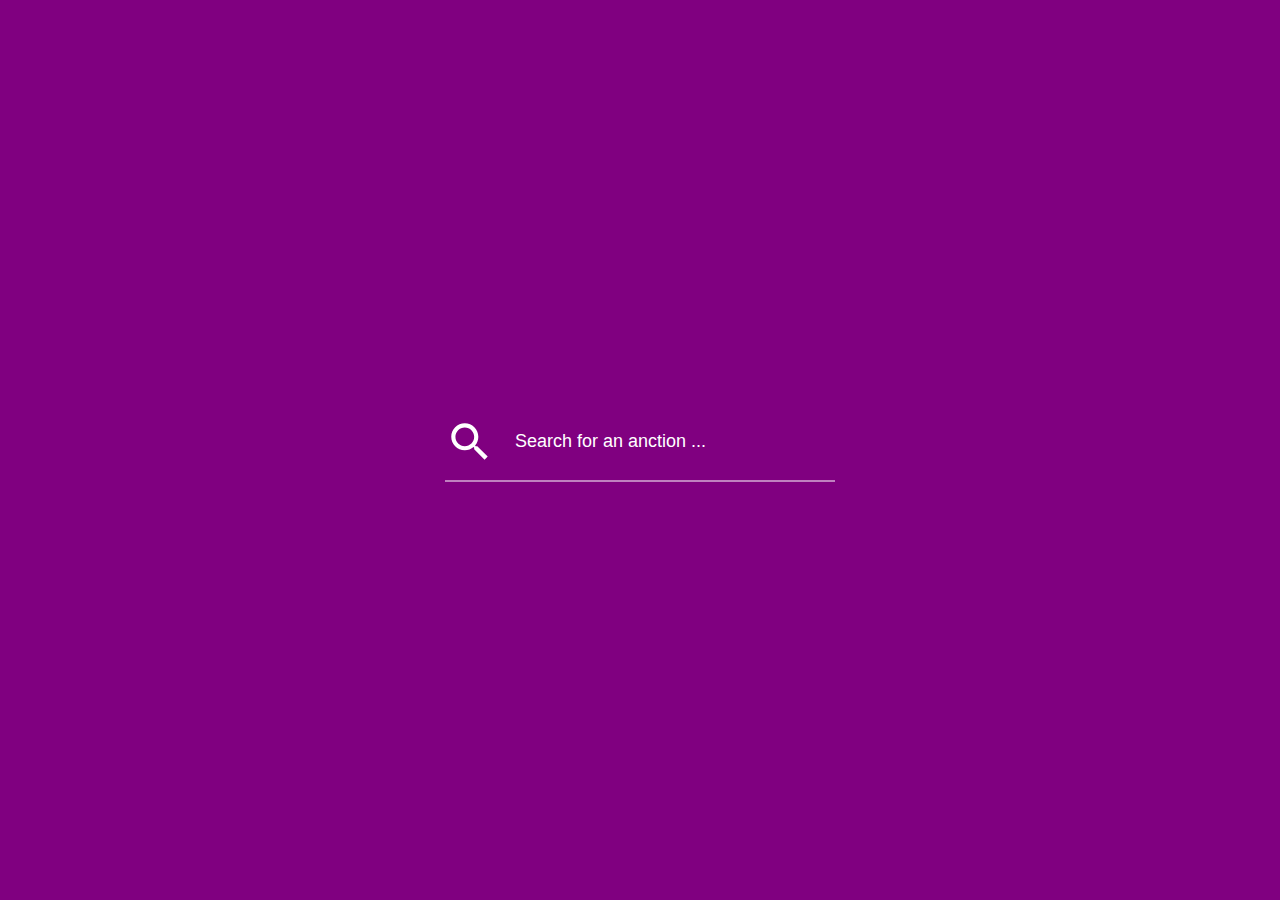
<file: templates/index.html>
<html>
  <head>
    <meta http-equiv="Content-Type" content="text/html; charset=UTF-8" />
    <meta name="viewport" content="width=device-width, initial-scale=1" />
    <meta http-equiv="X-UA-Compatible" content="IE=edge" />
    <meta name="author" content="colorlib.com">
    <link href="https://fonts.googleapis.com/css?family=Montserrat:500" rel="stylesheet" />
    <link href="/static/css/main.css" rel="stylesheet" />
  </head>
  <body>
    <div class="s129">
      <form>
        <div class="inner-form">
          <div class="input-field">
            <button id="search_btn" class="btn-search" type="button" onclick="go()">
              <svg xmlns="http://www.w3.org/2000/svg" width="24" height="24" viewBox="0 0 24 24">
                <path d="M15.5 14h-.79l-.28-.27C15.41 12.59 16 11.11 16 9.5 16 5.91 13.09 3 9.5 3S3 5.91 3 9.5 5.91 16 9.5 16c1.61 0 3.09-.59 4.23-1.57l.27.28v.79l5 4.99L20.49 19l-4.99-5zm-6 0C7.01 14 5 11.99 5 9.5S7.01 5 9.5 5 14 7.01 14 9.5 11.99 14 9.5 14z"></path>
              </svg>
            </button>
            <input id="search" type="text" placeholder="Search for an anction ..." />
          </div>
        </div>
      </form>
    </div>
    <script src="/static/js/main.js"></script>
  </body><!-- This templates was made by Colorlib (https://colorlib.com) -->
</html>
</file>
<file: static/css/main.css>
html {
  line-height: 1.15;
  /* 1 */
  -ms-text-size-adjust: 100%;
  /* 2 */
  -webkit-text-size-adjust: 100%;
  /* 2 */
}

/* Sections
   ========================================================================== */
/**
 * Remove the margin in all browsers (opinionated).
 */
body {
  margin: 0;
}

/**
 * Add the correct display in IE 9-.
 */
article,
aside,
footer,
header,
nav,
section {
  display: block;
}

/**
 * Correct the font size and margin on `h1` elements within `section` and
 * `article` contexts in Chrome, Firefox, and Safari.
 */
h1 {
  font-size: 2em;
  margin: 0.67em 0;
}

/* Grouping content
   ========================================================================== */
/**
 * Add the correct display in IE 9-.
 * 1. Add the correct display in IE.
 */
figcaption,
figure,
main {
  /* 1 */
  display: block;
}

/**
 * Add the correct margin in IE 8.
 */
figure {
  margin: 1em 40px;
}

/**
 * 1. Add the correct box sizing in Firefox.
 * 2. Show the overflow in Edge and IE.
 */
hr {
  box-sizing: content-box;
  /* 1 */
  height: 0;
  /* 1 */
  overflow: visible;
  /* 2 */
}

/**
 * 1. Correct the inheritance and scaling of font size in all browsers.
 * 2. Correct the odd `em` font sizing in all browsers.
 */
pre {
  font-family: monospace, monospace;
  /* 1 */
  font-size: 1em;
  /* 2 */
}

/* Text-level semantics
   ========================================================================== */
/**
 * 1. Remove the gray background on active links in IE 10.
 * 2. Remove gaps in links underline in iOS 8+ and Safari 8+.
 */
a {
  background-color: transparent;
  /* 1 */
  -webkit-text-decoration-skip: objects;
  /* 2 */
}

/**
 * 1. Remove the bottom border in Chrome 57- and Firefox 39-.
 * 2. Add the correct text decoration in Chrome, Edge, IE, Opera, and Safari.
 */
abbr[title] {
  border-bottom: none;
  /* 1 */
  text-decoration: underline;
  /* 2 */
  text-decoration: underline dotted;
  /* 2 */
}

/**
 * Prevent the duplicate application of `bolder` by the next rule in Safari 6.
 */
b,
strong {
  font-weight: inherit;
}

/**
 * Add the correct font weight in Chrome, Edge, and Safari.
 */
b,
strong {
  font-weight: bolder;
}

/**
 * 1. Correct the inheritance and scaling of font size in all browsers.
 * 2. Correct the odd `em` font sizing in all browsers.
 */
code,
kbd,
samp {
  font-family: monospace, monospace;
  /* 1 */
  font-size: 1em;
  /* 2 */
}

/**
 * Add the correct font style in Android 4.3-.
 */
dfn {
  font-style: italic;
}

/**
 * Add the correct background and color in IE 9-.
 */
mark {
  background-color: #ff0;
  color: #000;
}

/**
 * Add the correct font size in all browsers.
 */
small {
  font-size: 80%;
}

/**
 * Prevent `sub` and `sup` elements from affecting the line height in
 * all browsers.
 */
sub,
sup {
  font-size: 75%;
  line-height: 0;
  position: relative;
  vertical-align: baseline;
}

sub {
  bottom: -0.25em;
}

sup {
  top: -0.5em;
}

/* Embedded content
   ========================================================================== */
/**
 * Add the correct display in IE 9-.
 */
audio,
video {
  display: inline-block;
}

/**
 * Add the correct display in iOS 4-7.
 */
audio:not([controls]) {
  display: none;
  height: 0;
}

/**
 * Remove the border on images inside links in IE 10-.
 */
img {
  border-style: none;
}

/**
 * Hide the overflow in IE.
 */
svg:not(:root) {
  overflow: hidden;
}

/* Forms
   ========================================================================== */
/**
 * 1. Change the font styles in all browsers (opinionated).
 * 2. Remove the margin in Firefox and Safari.
 */
button,
input,
optgroup,
select,
textarea {
  font-family: sans-serif;
  /* 1 */
  font-size: 100%;
  /* 1 */
  line-height: 1.15;
  /* 1 */
  margin: 0;
  /* 2 */
}

/**
 * Show the overflow in IE.
 * 1. Show the overflow in Edge.
 */
button,
input {
  /* 1 */
  overflow: visible;
}

/**
 * Remove the inheritance of text transform in Edge, Firefox, and IE.
 * 1. Remove the inheritance of text transform in Firefox.
 */
button,
select {
  /* 1 */
  text-transform: none;
}

/**
 * 1. Prevent a WebKit bug where (2) destroys native `audio` and `video`
 *    controls in Android 4.
 * 2. Correct the inability to style clickable types in iOS and Safari.
 */
button,
html [type="button"],
[type="reset"],
[type="submit"] {
  -webkit-appearance: button;
  /* 2 */
}

/**
 * Remove the inner border and padding in Firefox.
 */
button::-moz-focus-inner,
[type="button"]::-moz-focus-inner,
[type="reset"]::-moz-focus-inner,
[type="submit"]::-moz-focus-inner {
  border-style: none;
  padding: 0;
}

/**
 * Restore the focus styles unset by the previous rule.
 */
button:-moz-focusring,
[type="button"]:-moz-focusring,
[type="reset"]:-moz-focusring,
[type="submit"]:-moz-focusring {
  outline: 1px dotted ButtonText;
}

/**
 * Correct the padding in Firefox.
 */
fieldset {
  padding: 0.35em 0.75em 0.625em;
}

/**
 * 1. Correct the text wrapping in Edge and IE.
 * 2. Correct the color inheritance from `fieldset` elements in IE.
 * 3. Remove the padding so developers are not caught out when they zero out
 *    `fieldset` elements in all browsers.
 */
legend {
  box-sizing: border-box;
  /* 1 */
  color: inherit;
  /* 2 */
  display: table;
  /* 1 */
  max-width: 100%;
  /* 1 */
  padding: 0;
  /* 3 */
  white-space: normal;
  /* 1 */
}

/**
 * 1. Add the correct display in IE 9-.
 * 2. Add the correct vertical alignment in Chrome, Firefox, and Opera.
 */
progress {
  display: inline-block;
  /* 1 */
  vertical-align: baseline;
  /* 2 */
}

/**
 * Remove the default vertical scrollbar in IE.
 */
textarea {
  overflow: auto;
}

/**
 * 1. Add the correct box sizing in IE 10-.
 * 2. Remove the padding in IE 10-.
 */
[type="checkbox"],
[type="radio"] {
  box-sizing: border-box;
  /* 1 */
  padding: 0;
  /* 2 */
}

/**
 * Correct the cursor style of increment and decrement buttons in Chrome.
 */
[type="number"]::-webkit-inner-spin-button,
[type="number"]::-webkit-outer-spin-button {
  height: auto;
}

/**
 * 1. Correct the odd appearance in Chrome and Safari.
 * 2. Correct the outline style in Safari.
 */
[type="search"] {
  -webkit-appearance: textfield;
  /* 1 */
  outline-offset: -2px;
  /* 2 */
}

/**
 * Remove the inner padding and cancel buttons in Chrome and Safari on macOS.
 */
[type="search"]::-webkit-search-cancel-button,
[type="search"]::-webkit-search-decoration {
  -webkit-appearance: none;
}

/**
 * 1. Correct the inability to style clickable types in iOS and Safari.
 * 2. Change font properties to `inherit` in Safari.
 */
::-webkit-file-upload-button {
  -webkit-appearance: button;
  /* 1 */
  font: inherit;
  /* 2 */
}

/* Interactive
   ========================================================================== */
/*
 * Add the correct display in IE 9-.
 * 1. Add the correct display in Edge, IE, and Firefox.
 */
details,
menu {
  display: block;
}

/*
 * Add the correct display in all browsers.
 */
summary {
  display: list-item;
}

/* Scripting
   ========================================================================== */
/**
 * Add the correct display in IE 9-.
 */
canvas {
  display: inline-block;
}

/**
 * Add the correct display in IE.
 */
template {
  display: none;
}

/* Hidden
   ========================================================================== */
/**
 * Add the correct display in IE 10-.
 */
[hidden] {
  display: none;
}

html {
  height: 100%;
}

fieldset {
  margin: 0;
  padding: 0;
  -webkit-margin-start: 0;
  -webkit-margin-end: 0;
  -webkit-padding-before: 0;
  -webkit-padding-start: 0;
  -webkit-padding-end: 0;
  -webkit-padding-after: 0;
  border: 0;
}

legend {
  margin: 0;
  padding: 0;
  display: block;
  -webkit-padding-start: 0;
  -webkit-padding-end: 0;
}

/*===============================
=            Choices            =
===============================*/
.choices {
  position: relative;
  margin-bottom: 24px;
  font-size: 16px;
}

.choices:focus {
  outline: none;
}

.choices:last-child {
  margin-bottom: 0;
}

.choices.is-disabled .choices__inner, .choices.is-disabled .choices__input {
  background-color: #EAEAEA;
  cursor: not-allowed;
  -webkit-user-select: none;
     -moz-user-select: none;
      -ms-user-select: none;
          user-select: none;
}

.choices.is-disabled .choices__item {
  cursor: not-allowed;
}

.choices[data-type*="select-one"] {
  cursor: pointer;
}

.choices[data-type*="select-one"] .choices__inner {
  padding-bottom: 7.5px;
}

.choices[data-type*="select-one"] .choices__input {
  display: block;
  width: 100%;
  padding: 10px;
  border-bottom: 1px solid #DDDDDD;
  background-color: #FFFFFF;
  margin: 0;
}

.choices[data-type*="select-one"] .choices__button {
  background-image: url("../../icons/cross-inverse.svg");
  padding: 0;
  background-size: 8px;
  height: 100%;
  position: absolute;
  top: 50%;
  right: 0;
  margin-top: -10px;
  margin-right: 25px;
  height: 20px;
  width: 20px;
  border-radius: 10em;
  opacity: .5;
}

.choices[data-type*="select-one"] .choices__button:hover, .choices[data-type*="select-one"] .choices__button:focus {
  opacity: 1;
}

.choices[data-type*="select-one"] .choices__button:focus {
  box-shadow: 0px 0px 0px 2px #00BCD4;
}

.choices[data-type*="select-one"]:after {
  content: "";
  height: 0;
  width: 0;
  border-style: solid;
  border-color: #333333 transparent transparent transparent;
  border-width: 5px;
  position: absolute;
  right: 11.5px;
  top: 50%;
  margin-top: -2.5px;
  pointer-events: none;
}

.choices[data-type*="select-one"].is-open:after {
  border-color: transparent transparent #333333 transparent;
  margin-top: -7.5px;
}

.choices[data-type*="select-one"][dir="rtl"]:after {
  left: 11.5px;
  right: auto;
}

.choices[data-type*="select-one"][dir="rtl"] .choices__button {
  right: auto;
  left: 0;
  margin-left: 25px;
  margin-right: 0;
}

.choices[data-type*="select-multiple"] .choices__inner, .choices[data-type*="text"] .choices__inner {
  cursor: text;
}

.choices[data-type*="select-multiple"] .choices__button, .choices[data-type*="text"] .choices__button {
  position: relative;
  display: inline-block;
  margin-top: 0;
  margin-right: -4px;
  margin-bottom: 0;
  margin-left: 8px;
  padding-left: 16px;
  border-left: 1px solid #008fa1;
  background-image: url("../../icons/cross.svg");
  background-size: 8px;
  width: 8px;
  line-height: 1;
  opacity: .75;
}

.choices[data-type*="select-multiple"] .choices__button:hover, .choices[data-type*="select-multiple"] .choices__button:focus, .choices[data-type*="text"] .choices__button:hover, .choices[data-type*="text"] .choices__button:focus {
  opacity: 1;
}

.choices__inner {
  display: inline-block;
  vertical-align: top;
  width: 100%;
  background-color: #f9f9f9;
  padding: 7.5px 7.5px 3.75px;
  border: 1px solid #DDDDDD;
  border-radius: 2.5px;
  font-size: 14px;
  min-height: 44px;
  overflow: hidden;
}

.is-focused .choices__inner, .is-open .choices__inner {
  border-color: #b7b7b7;
}

.is-open .choices__inner {
  border-radius: 2.5px 2.5px 0 0;
}

.is-flipped.is-open .choices__inner {
  border-radius: 0 0 2.5px 2.5px;
}

.choices__list {
  margin: 0;
  padding-left: 0;
  list-style: none;
}

.choices__list--single {
  display: inline-block;
  padding: 4px 16px 4px 4px;
  width: 100%;
}

[dir="rtl"] .choices__list--single {
  padding-right: 4px;
  padding-left: 16px;
}

.choices__list--single .choices__item {
  width: 100%;
}

.choices__list--multiple {
  display: inline;
}

.choices__list--multiple .choices__item {
  display: inline-block;
  vertical-align: middle;
  border-radius: 20px;
  padding: 4px 10px;
  font-size: 12px;
  font-weight: 500;
  margin-right: 3.75px;
  margin-bottom: 3.75px;
  background-color: #00BCD4;
  border: 1px solid #00a5bb;
  color: #FFFFFF;
  word-break: break-all;
}

.choices__list--multiple .choices__item[data-deletable] {
  padding-right: 5px;
}

[dir="rtl"] .choices__list--multiple .choices__item {
  margin-right: 0;
  margin-left: 3.75px;
}

.choices__list--multiple .choices__item.is-highlighted {
  background-color: #00a5bb;
  border: 1px solid #008fa1;
}

.is-disabled .choices__list--multiple .choices__item {
  background-color: #aaaaaa;
  border: 1px solid #919191;
}

.choices__list--dropdown {
  display: none;
  z-index: 1;
  position: absolute;
  width: 100%;
  background-color: #FFFFFF;
  border: 1px solid #DDDDDD;
  top: 100%;
  margin-top: -1px;
  border-bottom-left-radius: 2.5px;
  border-bottom-right-radius: 2.5px;
  overflow: hidden;
  word-break: break-all;
}

.choices__list--dropdown.is-active {
  display: block;
}

.is-open .choices__list--dropdown {
  border-color: #b7b7b7;
}

.is-flipped .choices__list--dropdown {
  top: auto;
  bottom: 100%;
  margin-top: 0;
  margin-bottom: -1px;
  border-radius: .25rem .25rem 0 0;
}

.choices__list--dropdown .choices__list {
  position: relative;
  max-height: 300px;
  overflow: auto;
  -webkit-overflow-scrolling: touch;
  will-change: scroll-position;
}

.choices__list--dropdown .choices__item {
  position: relative;
  padding: 10px;
  font-size: 14px;
}

[dir="rtl"] .choices__list--dropdown .choices__item {
  text-align: right;
}

@media (min-width: 640px) {
  .choices__list--dropdown .choices__item--selectable {
    padding-right: 100px;
  }
  .choices__list--dropdown .choices__item--selectable:after {
    content: attr(data-select-text);
    font-size: 12px;
    opacity: 0;
    position: absolute;
    right: 10px;
    top: 50%;
    transform: translateY(-50%);
  }
  [dir="rtl"] .choices__list--dropdown .choices__item--selectable {
    text-align: right;
    padding-left: 100px;
    padding-right: 10px;
  }
  [dir="rtl"] .choices__list--dropdown .choices__item--selectable:after {
    right: auto;
    left: 10px;
  }
}

.choices__list--dropdown .choices__item--selectable.is-highlighted {
  background-color: #f2f2f2;
}

.choices__list--dropdown .choices__item--selectable.is-highlighted:after {
  opacity: .5;
}

.choices__item {
  cursor: default;
}

.choices__item--selectable {
  cursor: pointer;
}

.choices__item--disabled {
  cursor: not-allowed;
  -webkit-user-select: none;
     -moz-user-select: none;
      -ms-user-select: none;
          user-select: none;
  opacity: .5;
}

.choices__heading {
  font-weight: 600;
  font-size: 12px;
  padding: 10px;
  border-bottom: 1px solid #f7f7f7;
  color: gray;
}

.choices__button {
  text-indent: -9999px;
  -webkit-appearance: none;
  -moz-appearance: none;
       appearance: none;
  border: 0;
  background-color: transparent;
  background-repeat: no-repeat;
  background-position: center;
  cursor: pointer;
}

.choices__button:focus {
  outline: none;
}

.choices__input {
  display: inline-block;
  vertical-align: baseline;
  background-color: #f9f9f9;
  font-size: 14px;
  margin-bottom: 5px;
  border: 0;
  border-radius: 0;
  max-width: 100%;
  padding: 4px 0 4px 2px;
}

.choices__input:focus {
  outline: 0;
}

[dir="rtl"] .choices__input {
  padding-right: 2px;
  padding-left: 0;
}

.choices__placeholder {
  opacity: .5;
}

/*=====  End of Choices  ======*/
* {
  box-sizing: border-box;
}

.s129 {
  min-height: 100vh;
  display: -ms-flexbox;
  display: flex;
  -ms-flex-pack: center;
      justify-content: center;
  -ms-flex-align: center;
      align-items: center;
  font-family: 'Montserrat', sans-serif;
  /*background: url("../images/Searchs_129.png");*/
  background-color: purple !important;
  background-size: cover;
  background-position: center center;
  padding: 15px;
}

.s129 form {
  width: 100%;
  max-width: 390px;
}

.s129 form .inner-form {
  width: 100%;
}

.s129 form .inner-form .input-field {
  height: 80px;
  width: 100%;
  position: relative;
}

.s129 form .inner-form .input-field input {
  height: 100%;
  width: 100%;
  background: transparent;
  border: 0;
  border-bottom: 2px solid rgba(255, 255, 255, 0.5);
  display: block;
  width: 100%;
  padding: 10px 32px 10px 70px;
  font-size: 18px;
  color: #fff;
  transition: all .2s ease-out, color .2s ease-out;
}

.s129 form .inner-form .input-field input.placeholder {
  color: #fff;
  font-size: 18px;
}

.s129 form .inner-form .input-field input:-moz-placeholder {
  color: #fff;
  font-size: 18px;
}

.s129 form .inner-form .input-field input::-webkit-input-placeholder {
  color: #fff;
  font-size: 18px;
}

.s129 form .inner-form .input-field input:hover, .s129 form .inner-form .input-field input:focus {
  box-shadow: none;
  outline: 0;
  border-bottom-color: #fff;
}

.s129 form .inner-form .input-field .btn-search {
  width: 70px;
  display: -ms-flexbox;
  display: flex;
  -ms-flex-align: center;
      align-items: center;
  position: absolute;
  left: 0;
  height: 100%;
  background: transparent;
  border: 0;
  padding: 0;
  cursor: pointer;
}

.s129 form .inner-form .input-field .btn-search svg {
  fill: #fff;
  width: 50px;
  height: 50px;
}

.s129 form .inner-form .input-field .btn-search:hover, .s129 form .inner-form .input-field .btn-search:focus {
  outline: 0;
  box-shadow: none;
}

@media screen and (max-width: 767px) {
  .s129 form .inner-form .input-field {
    margin-bottom: 20px;
    height: 50px;
  }
  .s129 form .inner-form .input-field input {
    padding-left: 45px;
    font-size: 16px;
  }
  .s129 form .inner-form .input-field .btn-search svg {
    width: 36px;
    height: 36px;
  }
}

/*# sourceMappingURL=Searchs_129.css.map */
</file>
